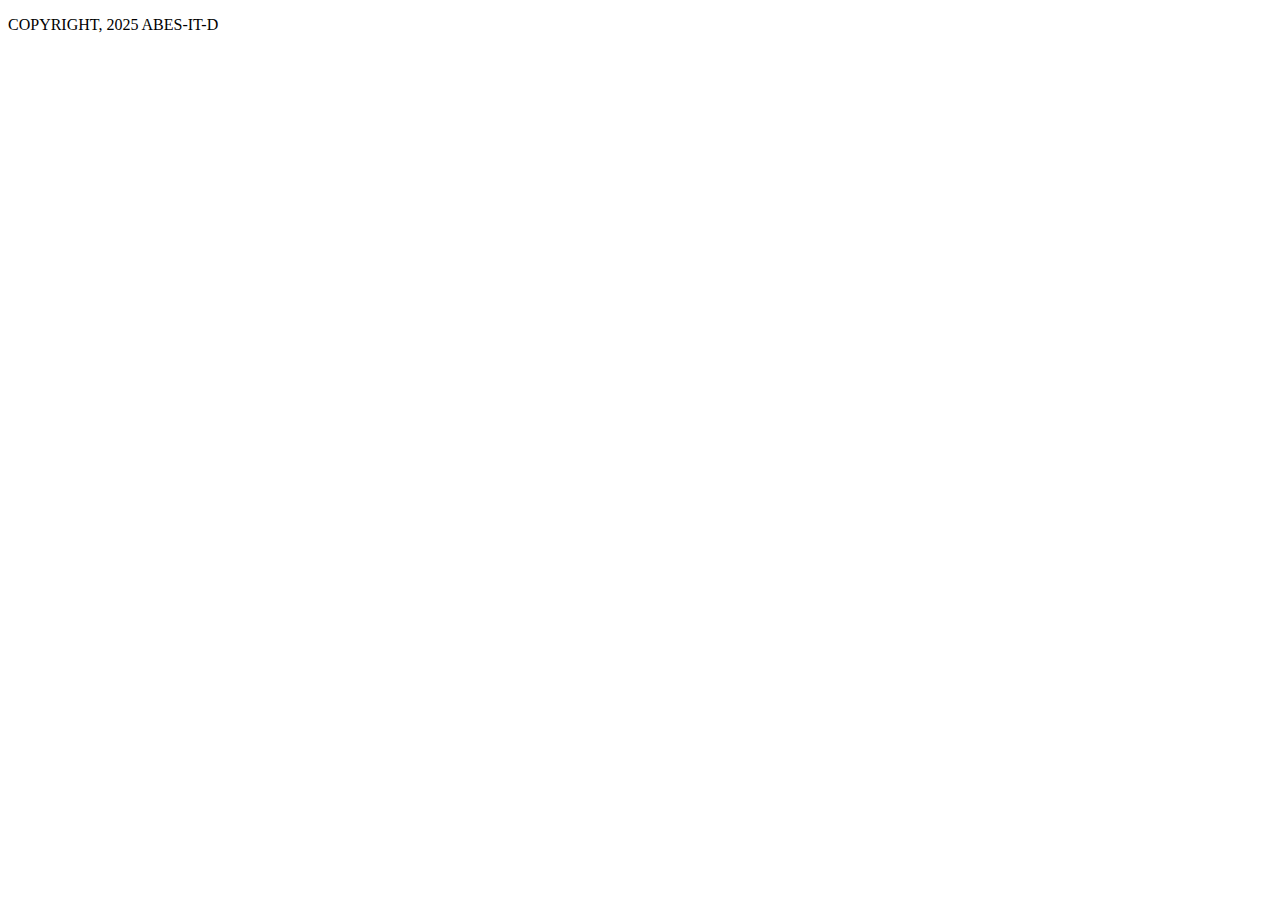
<file: day 1/day3/day4/index.html>
<!DOCTYPE html>
<html lang="en">
<head>
    <meta charset="UTF-8">
    <meta name="viewport" content="width=device-width, initial-scale=1.0">
    <title>WELCOME TO AMAZON!</title>
</head>
<body>
    <header></header>
    <main>
        <div id = "container-box">
            <div class = "box">
                <div class = "part"></div>
                <div class = "part"></div>
                <div class = "part"></div>
                </div>
            </div>
            <div class = "box"></div>
            <div class = "box">
                <div class = "part"></div>
                <div class = "part"></div>
            </div>    
        </div>
    </main>
    <footer>
        <p id = "footer">COPYRIGHT, 2025 ABES-IT-D</p>
        <a href="mailxyz123@gmail.com"></a>
    </footer>

</body>
</html>
</file>
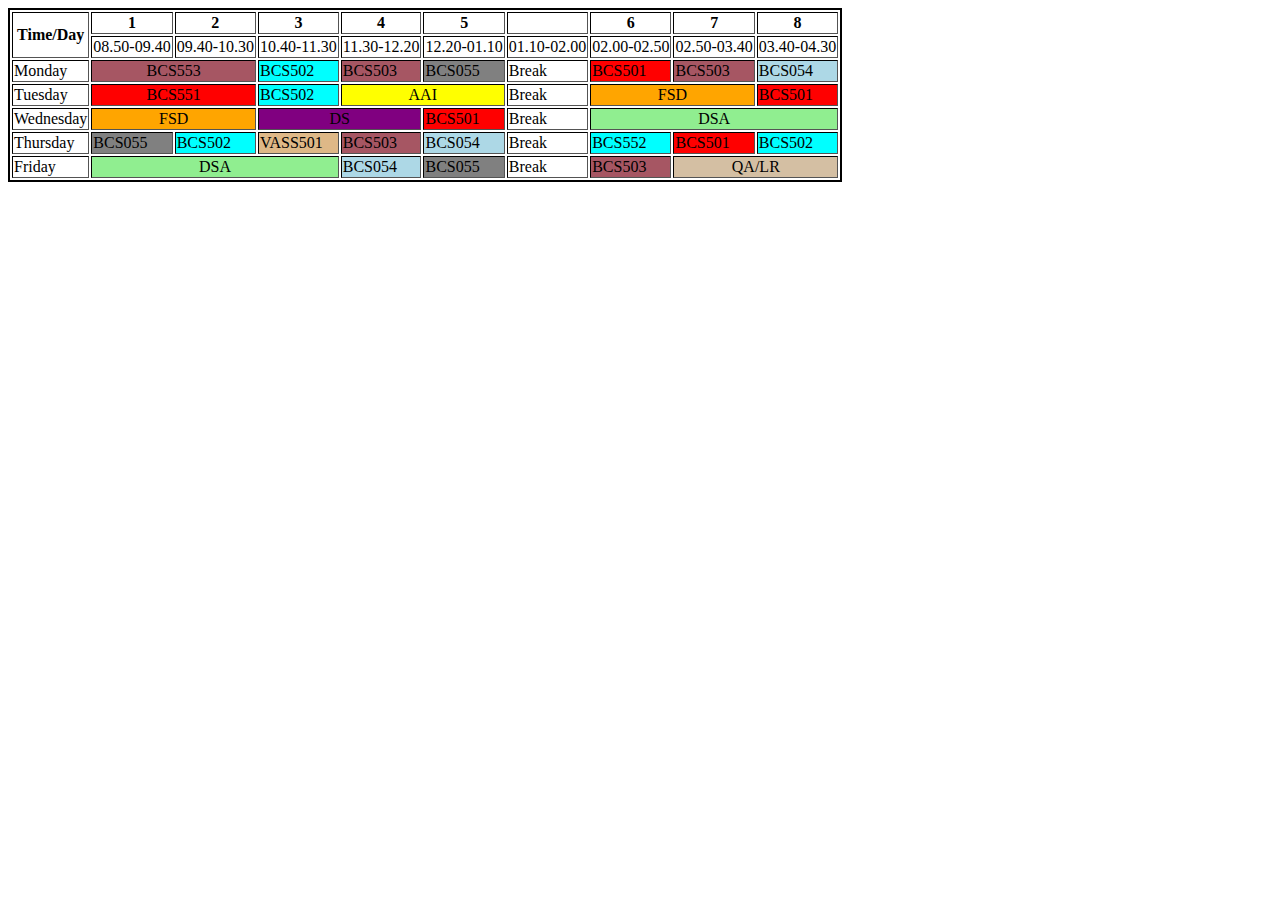
<file: day 1/timetable.html>
<!DOCTYPE html>
<html lang="en">
<head>
    <meta charset="UTF-8">
    <meta name="viewport" content="width=device-width, initial-scale=1.0">
    <title>Time-Table</title>
</head>
<body>
    <table border="2" style="border: 2px solid black;">
        <tr>
            <th rowspan="2">Time/Day</th>
            <th>1</th>
            <th>2</th>
            <th>3</th>
            <th>4</th>
            <th>5</th>
            <th></th>
            <th>6</th>
            <th>7</th>
            <th>8</th>
        </tr>
        <tr>
            <td>08.50-09.40</td>
            <td>09.40-10.30</td>
            <td>10.40-11.30</td>
            <td>11.30-12.20</td>
            <td>12.20-01.10</td>
            <td>01.10-02.00</td>
            <td>02.00-02.50</td>
            <td>02.50-03.40</td>
            <td>03.40-04.30</td>
        </tr>
        <tr>
            <td>Monday</td>
            <td colspan="2" style="text-align: center; background-color: rgb(166, 86, 99);">BCS553</td>
            <td style="background-color: aqua;">BCS502</td>
            <td style="background-color: rgb(166, 86, 99)">BCS503</td>
            <td style="background-color: grey;">BCS055</td>
            <td >Break</td>
            <td style="background-color: red;">BCS501</td>
            <td style="background-color: rgb(166, 86, 99)">BCS503</td>
            <td style="background-color: lightblue;">BCS054</td>
        </tr>
        <tr>
            <td>Tuesday</td>
            <td colspan="2" style="text-align: center; background-color: red;">BCS551</td>
            <td style="background-color: aqua;">BCS502</td>
            <td colspan="2" style="text-align: center; background-color: yellow;">AAI</td>
            <td>Break</td>
            <td colspan="2" style="text-align: center; background-color: orange;">FSD</td>
            <td style="background-color: red;">BCS501</td>
        </tr>
        <tr>
            <td>Wednesday</td>
            <td colspan="2" style="text-align: center; background-color: orange;">FSD</td>
            <td colspan="2" style="text-align: center; background-color: purple;">DS</td>
            <td style="background-color: red;">BCS501</td>
            <td>Break</td>
            <td colspan="3" style="text-align: center; background-color: lightgreen;">DSA</td>
        </tr>
        <tr>
            <td>Thursday</td>
            <td style="background-color: grey;">BCS055</td>
            <td style="background-color: aqua;">BCS502</td>
            <td style="background-color: burlywood;">VASS501</td>
            <td style="background-color: rgb(166, 86, 99)">BCS503</td>
            <td style="background-color: lightblue;">BCS054</td>
            <td>Break</td>
            <td style="background-color: aqua;">BCS552</td>
            <td style="background-color: red;">BCS501</td>
            <td style="background-color: aqua;">BCS502</td>
        </tr>
        <tr>
            <td>Friday</td>
            <td colspan="3" style="text-align: center; background-color: lightgreen;">DSA</td>
            <td style="background-color: lightblue;">BCS054</td>
            <td style="background-color: grey;">BCS055</td>
            <td>Break</td>
            <td style="background-color: rgb(166, 86, 99)">BCS503</td>
            <td colspan="2" style="text-align: center; background-color: rgb(212, 191, 163);">QA/LR</td>
        </tr>
    </table>
</body>
</html>
</file>
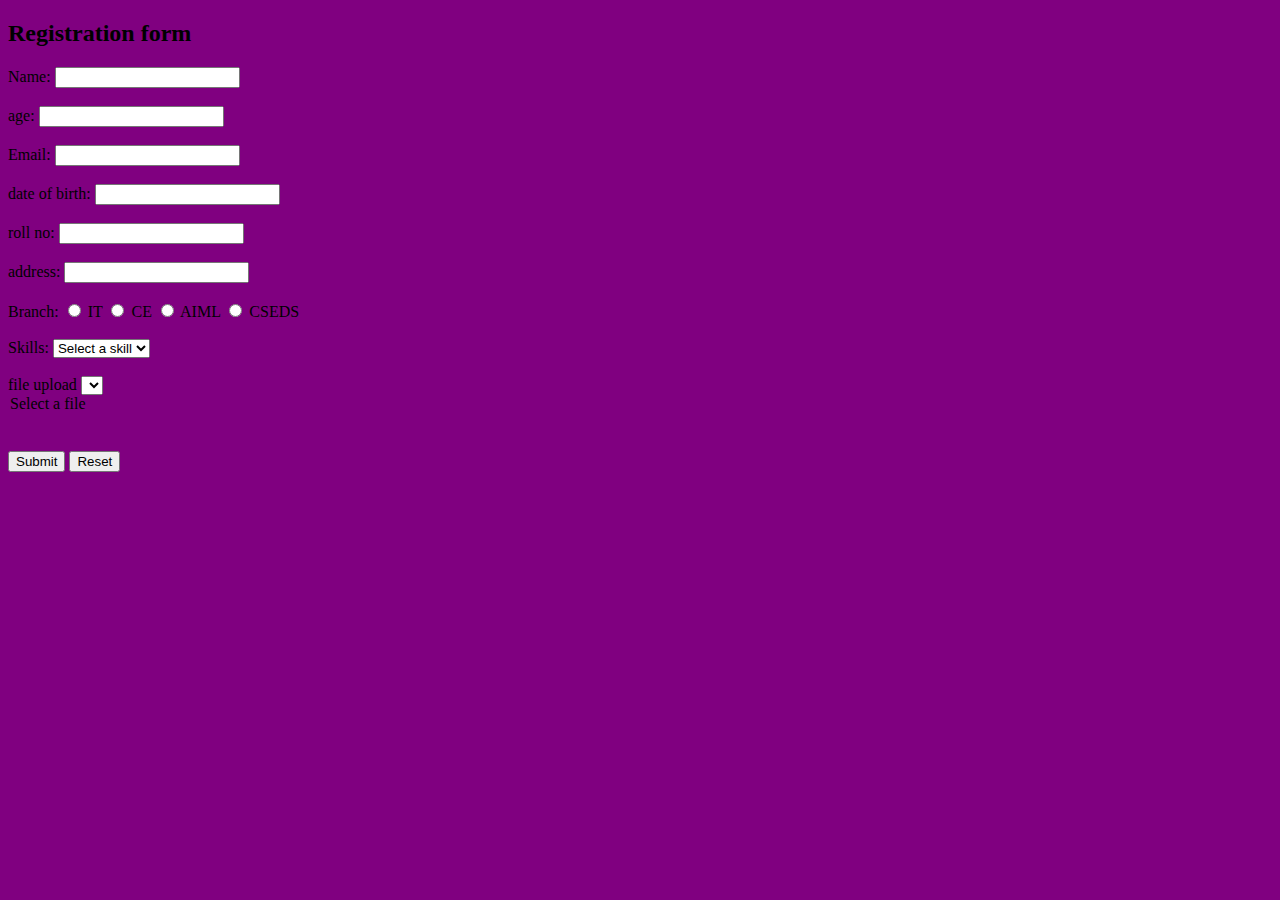
<file: day 1/day2/form.html>
<!DOCTYPE html>
<html>
<head>
    <title>Student Form</title>
</head>
<body bgcolor="purple">
    
    <form>
        <h2>Registration form</h2>
        
        <label for="name">Name:</label>
        <input type="text" id="name" name="name" required><br><br>

        <label for="age">age:</label>
        <input type="text" id="age" name="age" required><br><br>

       
        <label for="email">Email:</label>
        <input type="email" id="email" name="email" required><br><br>

        <label for="date of birth">date of birth:</label>
        <input type="text" id="date of birth" name="date of birth" required><br><br>
         
        <label for="roll no">roll no:</label>
        <input type="text" id="roll no " name="roll no" required><br><br>

        
        <label for="address">address:</label>
        <input type="text" id="address" name="address" required><br><br>

       
        <label>Branch:</label>
        <input type="radio" id="IT" name="branch" value="IT">
        <label for="IT">IT</label>
        <input type="radio" id="CE" name="branch" value="CE">
        <label for="CE">CE</label>
        <input type="radio" id="AIML" name="branch" value="AIML">
        <label for="AIML">AIML</label>
        <input type="radio" id="CSEDS" name="branch" value="CSEDS">
        <label for="CSEDS">CSEDS</label>        
        
        <br><br>
        <label for="skills">Skills:</label>
        <select id="skills" name="skills" required>
        <option value="">Select a skill</option>
        <option value="c language">C Language</option>
        <option value="java">Java</option>
        <option value="python">Python</option>
        <option value="javascript">JavaScript</option>
        <option value="sql">SQL</option>
        </select>
        <br><br>

        <label>file upload</label>
        <select id="file upload" name ="file upload" required></select>
         <option value="">Select a file</option>
        <br><br>

        <input type="submit" value="Submit">
        <input type="reset" value="Reset">
    </form>
</body>
</html>
</file>
